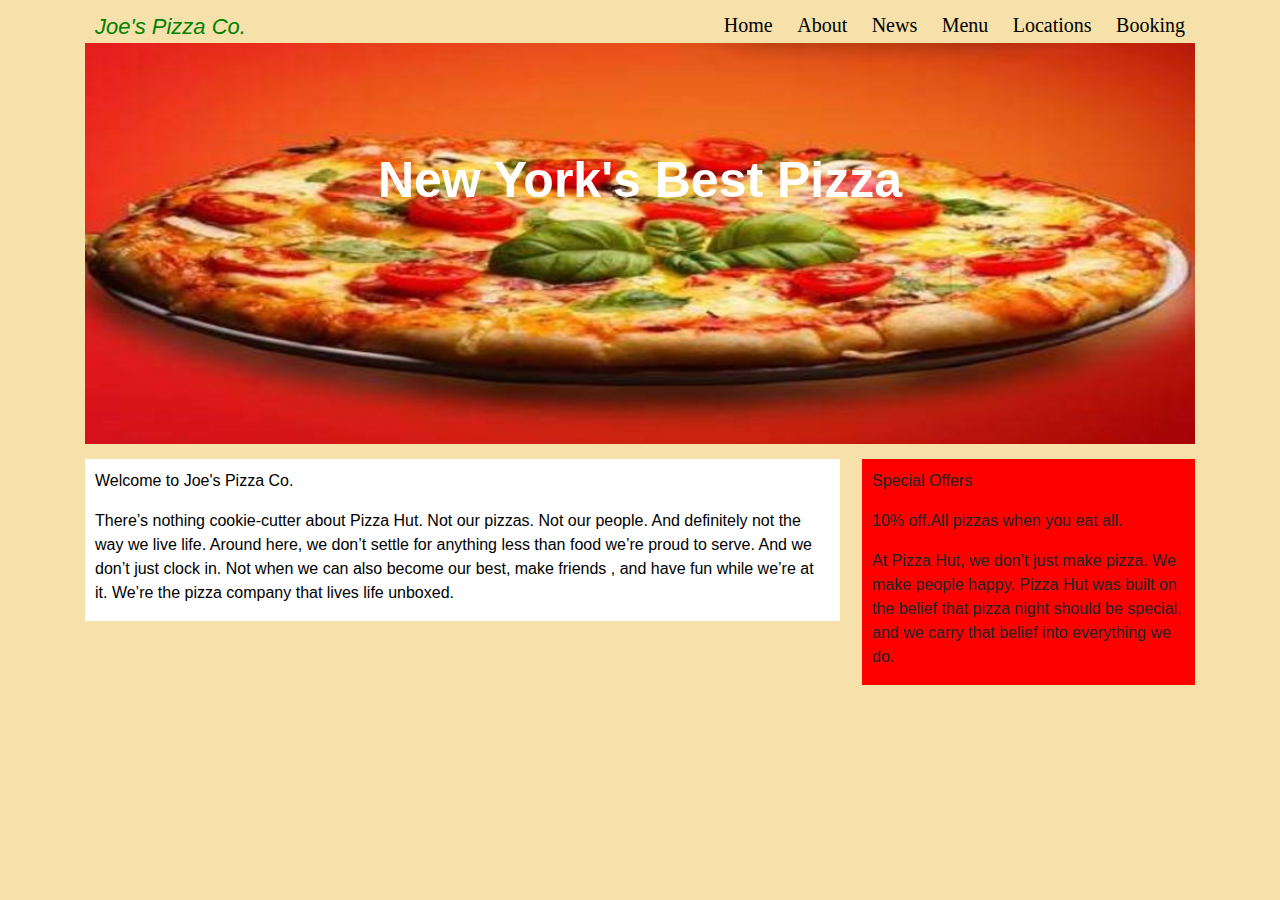
<file: Pizza site/index.html>
<!DOCTYPE html>
<html lang="en">

<head>
    <meta charset="UTF-8">
    <meta name="viewport" content="width=device-width, initial-scale=1.0">
    <meta http-equiv="X-UA-Compatible" content="ie=edge">
    <title>Document</title>
    <link rel="stylesheet" href="https://stackpath.bootstrapcdn.com/bootstrap/4.3.1/css/bootstrap.min.css" integrity="sha384-ggOyR0iXCbMQv3Xipma34MD+dH/1fQ784/j6cY/iJTQUOhcWr7x9JvoRxT2MZw1T" crossorigin="anonymous">
    <link rel="stylesheet" href="style.css">
</head>

<body>
    <div class="container">
        <header>
            <div class="logotext">Joe's Pizza Co.</div>
            <div class="navlayout">
            <nav>
                <a href="#">Home</a>
                <a href="#">About</a>
                <a href="#">News</a>
                <a href="#">Menu</a>
                <a href="#">Locations</a>
                <a href="#">Booking</a>
            </nav>
            </div>
        </header>
        <main>
            <div class="imgstyle">
                <img src="1.jpg" alt="" width="100%;" height="100%;">
                <div class="centered">New York's Best Pizza</div>
            </div>
            <article>
                <section>
                    <div class="sec1">
                    <p>Welcome to Joe's Pizza Co.</p>
                    <p>There’s nothing cookie-cutter about Pizza Hut. Not our pizzas. Not our people. And definitely
                        not the way we live life. Around here,
                        we don’t settle for anything less than food we’re proud to serve. And we don’t just clock in. Not when we can also become our best, make friends
                        , and have fun while we’re at it. We’re the pizza
                        company that lives life unboxed.
                    </p>
                    </div>
                </section>
                <aside>
                    <div class="asidetext">
                        <p>Special Offers</p>
                        <p>10% off.All pizzas when you eat all.</p>
                        <p>At Pizza Hut, we don’t just make pizza. We make people happy. Pizza Hut was built on the
                         belief that pizza night should be special, and we carry that belief into everything we do.</p>
                    </div>
                </aside>
            </article>
        </main>
    </div>
</body>

</html>
</file>
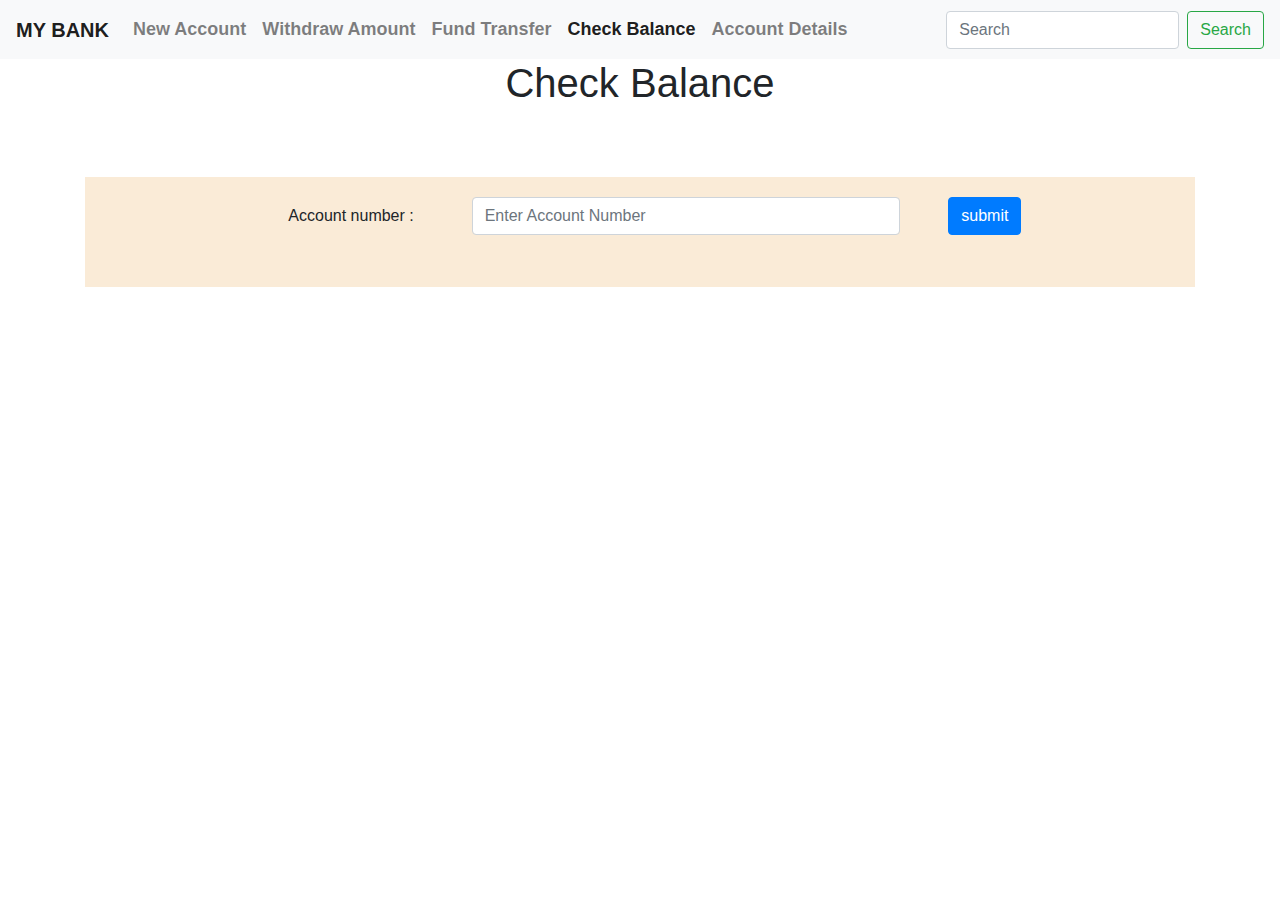
<file: Bank Application/Check Bal.html>
<!DOCTYPE html>
<html lang="en">
<head>
    <meta charset="UTF-8">
    <meta name="viewport" content="width=device-width, initial-scale=1.0">
    <meta http-equiv="X-UA-Compatible" content="ie=edge">
    <title>Check Balance</title>
    <link rel="stylesheet" href="style.css">
    <link rel="stylesheet" href="https://stackpath.bootstrapcdn.com/bootstrap/4.3.1/css/bootstrap.min.css" integrity="sha384-ggOyR0iXCbMQv3Xipma34MD+dH/1fQ784/j6cY/iJTQUOhcWr7x9JvoRxT2MZw1T" crossorigin="anonymous">
</head>
<body>
    <nav class="navbar navbar-expand-lg navbar-light bg-light"style="font-size:18px;font-weight:bold">
        <a class="navbar-brand" href="#">MY BANK</a>
         <button class="navbar-toggler" type="button" data-toggle="collapse" data-target="#navbarText" aria-controls="navbarText" aria-expanded="false" aria-label="Toggle navigation">
          <span class="navbar-toggler-icon"></span>
        </button>
        <div class="collapse navbar-collapse" id="navbarText">
            <ul class="navbar-nav mr-auto">
                <li class="nav-item">
                    <a class="nav-link" href="New Account.html">New Account</a>
                </li>
                <li class="nav-item">
                    <a class="nav-link" href="Withdraw.html">Withdraw Amount</a>
                </li>
                <li class="nav-item">
                    <a class="nav-link" href="Fund Transfer.html">Fund Transfer</a>
                </li>
                <li class="nav-item">
                    <a class="nav-link active" href="">Check Balance</a>
                </li>
                <li class="nav-item">
                    <a class="nav-link" href="Display Details.html">Account Details</a>
                </li>
            </ul>
            <form class="form-inline my-2 my-lg-0">
                <input class="form-control mr-sm-2" type="search" placeholder="Search" aria-label="Search">
                <button class="btn btn-outline-success my-2 my-sm-0" type="submit">Search</button>
            </form>
        </div>
    </nav>
    <div class="container">
      
    <h1 style="text-align:center;">Check Balance</h1>
      <div class="layout">
    <form>
            <div class="form-group row">
                <div class="col-sm-2"></div>
              <label for="acno" class="col-sm-2 col-form-label">Account number :</label>
              <div class="col-sm-5">
                <input type="number" class="form-control" id="acno" placeholder="Enter Account Number" required>
              </div>
            <div class="form-group row">
                <div class="col-sm-3"></div>
              <div class="col-sm-5">
                <button type="submit" class="btn btn-primary">submit</button>
              </div>
            </div>
          </form>
        </div>
</div>
</body>
</html>
</file>
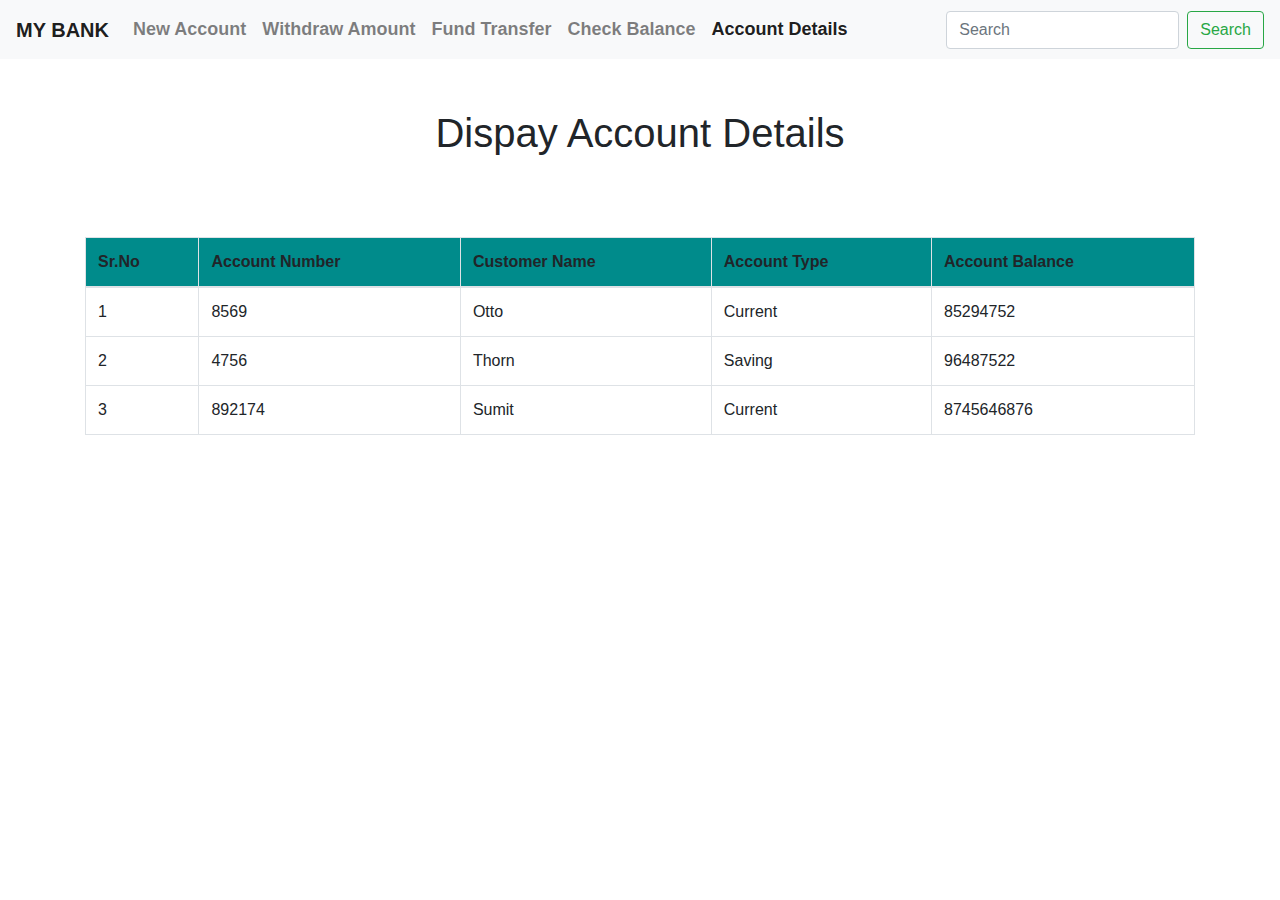
<file: Bank Application/Display Details.html>
<!DOCTYPE html>
<html lang="en">
<head>
    <meta charset="UTF-8">
    <meta name="viewport" content="width=device-width, initial-scale=1.0">
    <meta http-equiv="X-UA-Compatible" content="ie=edge">
    <title>Display Details</title>
    <link rel="stylesheet" href="https://stackpath.bootstrapcdn.com/bootstrap/4.3.1/css/bootstrap.min.css" integrity="sha384-ggOyR0iXCbMQv3Xipma34MD+dH/1fQ784/j6cY/iJTQUOhcWr7x9JvoRxT2MZw1T" crossorigin="anonymous">
</head>
<body>
    <nav class="navbar navbar-expand-lg navbar-light bg-light"style="font-size:18px;font-weight:bold">
        <a class="navbar-brand" href="#">MY BANK</a>
         <button class="navbar-toggler" type="button" data-toggle="collapse" data-target="#navbarText" aria-controls="navbarText" aria-expanded="false" aria-label="Toggle navigation">
          <span class="navbar-toggler-icon"></span>
        </button>
        <div class="collapse navbar-collapse" id="navbarText">
            <ul class="navbar-nav mr-auto">
                <li class="nav-item">
                    <a class="nav-link" href="New Account.html">New Account</a>
                </li>
                <li class="nav-item">
                    <a class="nav-link" href="Withdraw.html">Withdraw Amount</a>
                </li>
                <li class="nav-item">
                    <a class="nav-link" href="Fund Transfer.html">Fund Transfer</a>
                </li>
                <li class="nav-item">
                    <a class="nav-link" href="Check Bal.html">Check Balance</a>
                </li>
                <li class="nav-item">
                    <a class="nav-link active" href="">Account Details</a>
                </li>
            </ul>
            <form class="form-inline my-2 my-lg-0">
                <input class="form-control mr-sm-2" type="search" placeholder="Search" aria-label="Search">
                <button class="btn btn-outline-success my-2 my-sm-0" type="submit">Search</button>
            </form>
        </div>
    </nav>
    <div class="container">
        <h1 style="text-align:center;margin-top: 50px;">Dispay Account Details</h1>

        <table class="table table-bordered" style="margin-top:80px;">
            <thead style="background-color:darkcyan;">
              <tr>
                <th scope="col">Sr.No</th>
                <th scope="col">Account Number</th>
                <th scope="col">Customer Name</th>
                <th scope="col">Account Type</th>
                <th scope="col">Account Balance</th>
              </tr>
            </thead>
            <tbody>
              <tr>
                <td>1</td>
                <td>8569</td>
                <td>Otto</td>
                <td>Current</td>
                <td>85294752</td>
              </tr>
              <tr>
                <td>2</td>
                <td>4756</td>
                <td>Thorn</td>
                <td>Saving</td>
                <td>96487522</td>
              </tr>
              <tr>
                <td>3</td>
                <td>892174</td>
                <td>Sumit</td>
                <td>Current</td>
                <td>8745646876</td>
              </tr>
            </tbody>
          </table>
    </div>
</body>
</html>
</file>
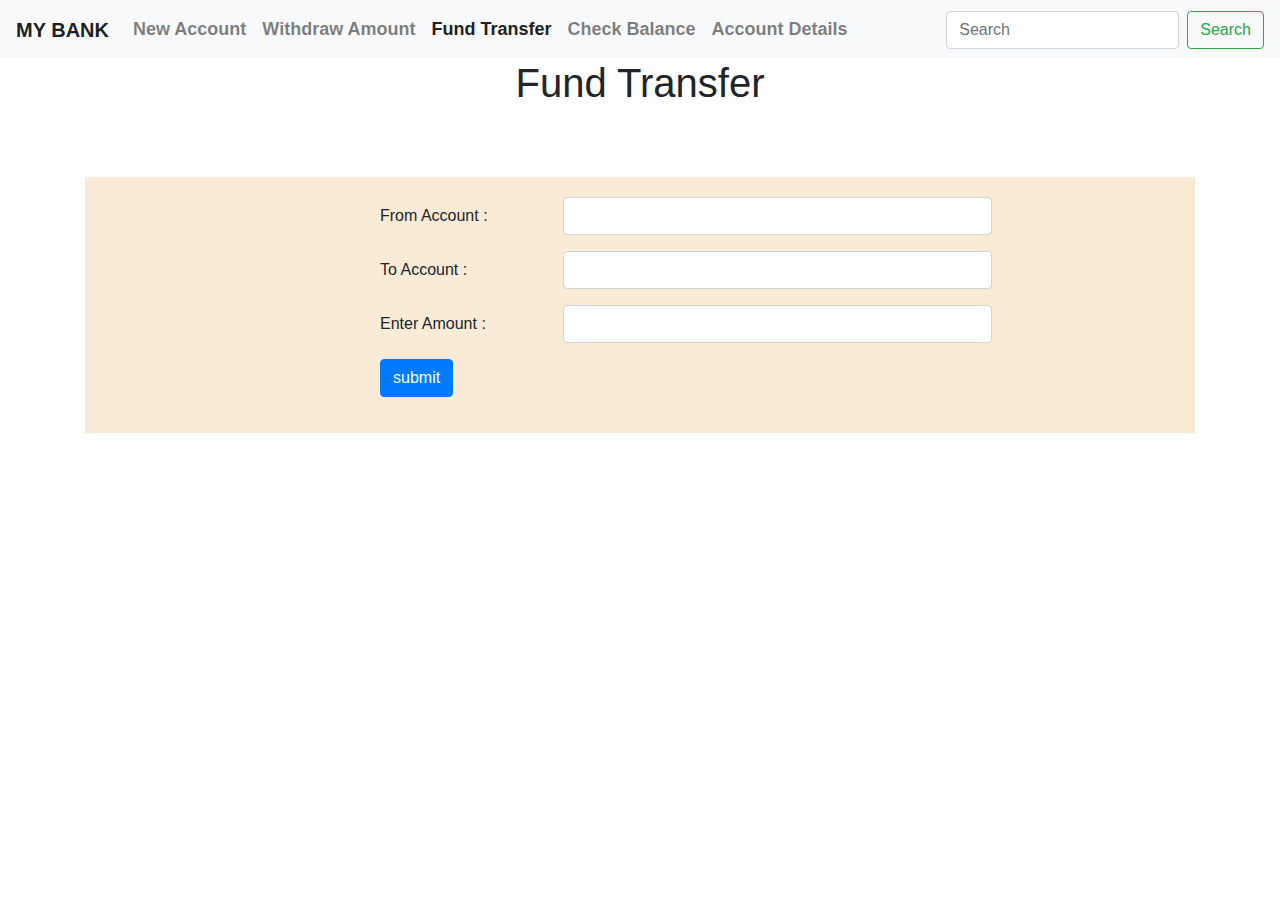
<file: Bank Application/Fund Transfer.html>
<!DOCTYPE html>
<html lang="en">
<head>
    <meta charset="UTF-8">
    <meta name="viewport" content="width=device-width, initial-scale=1.0">
    <meta http-equiv="X-UA-Compatible" content="ie=edge">
    <title>Fund Transfer</title>
    <link rel="stylesheet" href="style.css">
    <link rel="stylesheet" href="https://stackpath.bootstrapcdn.com/bootstrap/4.3.1/css/bootstrap.min.css" integrity="sha384-ggOyR0iXCbMQv3Xipma34MD+dH/1fQ784/j6cY/iJTQUOhcWr7x9JvoRxT2MZw1T" crossorigin="anonymous">
</head>
<body>
    <nav class="navbar navbar-expand-lg navbar-light bg-light"style="font-size:18px;font-weight:bold">
        <a class="navbar-brand" href="#">MY BANK</a>
         <button class="navbar-toggler" type="button" data-toggle="collapse" data-target="#navbarText" aria-controls="navbarText" aria-expanded="false" aria-label="Toggle navigation">
          <span class="navbar-toggler-icon"></span>
        </button>
        <div class="collapse navbar-collapse" id="navbarText">
            <ul class="navbar-nav mr-auto">
                <li class="nav-item">
                    <a class="nav-link" href="New Account.html">New Account</a>
                </li>
                <li class="nav-item">
                    <a class="nav-link" href="Withdraw.html">Withdraw Amount</a>
                </li>
                <li class="nav-item">
                    <a class="nav-link active" href="">Fund Transfer</a>
                </li>
                <li class="nav-item">
                    <a class="nav-link" href="Check Bal.html">Check Balance</a>
                </li>
                <li class="nav-item">
                    <a class="nav-link" href="Display Details.html">Account Details</a>
                </li>
            </ul>
            <form class="form-inline my-2 my-lg-0">
                <input class="form-control mr-sm-2" type="search" placeholder="Search" aria-label="Search">
                <button class="btn btn-outline-success my-2 my-sm-0" type="submit">Search</button>
            </form>
        </div>
    </nav>
    <div class="container">
    <h1 style="text-align:center;">Fund Transfer</h1>
      <div class="layout">
    <form>
            <div class="form-group row">
                <div class="col-sm-3"></div>
              <label for="frmac" class="col-sm-2 col-form-label">From Account :</label>
              <div class="col-sm-5">
                <input type="number" class="form-control" id="frmac" placeholder="" required >
              </div>
            </div>
            <div class="form-group row">
                <div class="col-sm-3"></div>
              <label for="toac" class="col-sm-2 col-form-label">To Account :</label>
              <div class="col-sm-5">
                <input type="number" class="form-control" id="toac" placeholder="" required>
              </div>
            </div>
            <div class="form-group row">
                <div class="col-sm-3"></div>
              <label for="amt" class="col-sm-2 col-form-label">Enter Amount :</label>
              <div class="col-sm-5">
                <input type="number" class="form-control" id="amt" placeholder="" required>
              </div>
            </div>
            <div class="form-group row">
                <div class="col-sm-3"></div>
              <div class="col-sm-5">
                <button type="submit" class="btn btn-primary">submit</button>
              </div>
            </div>
          </form>
        </div>
</div>
</body>
</html>
</file>
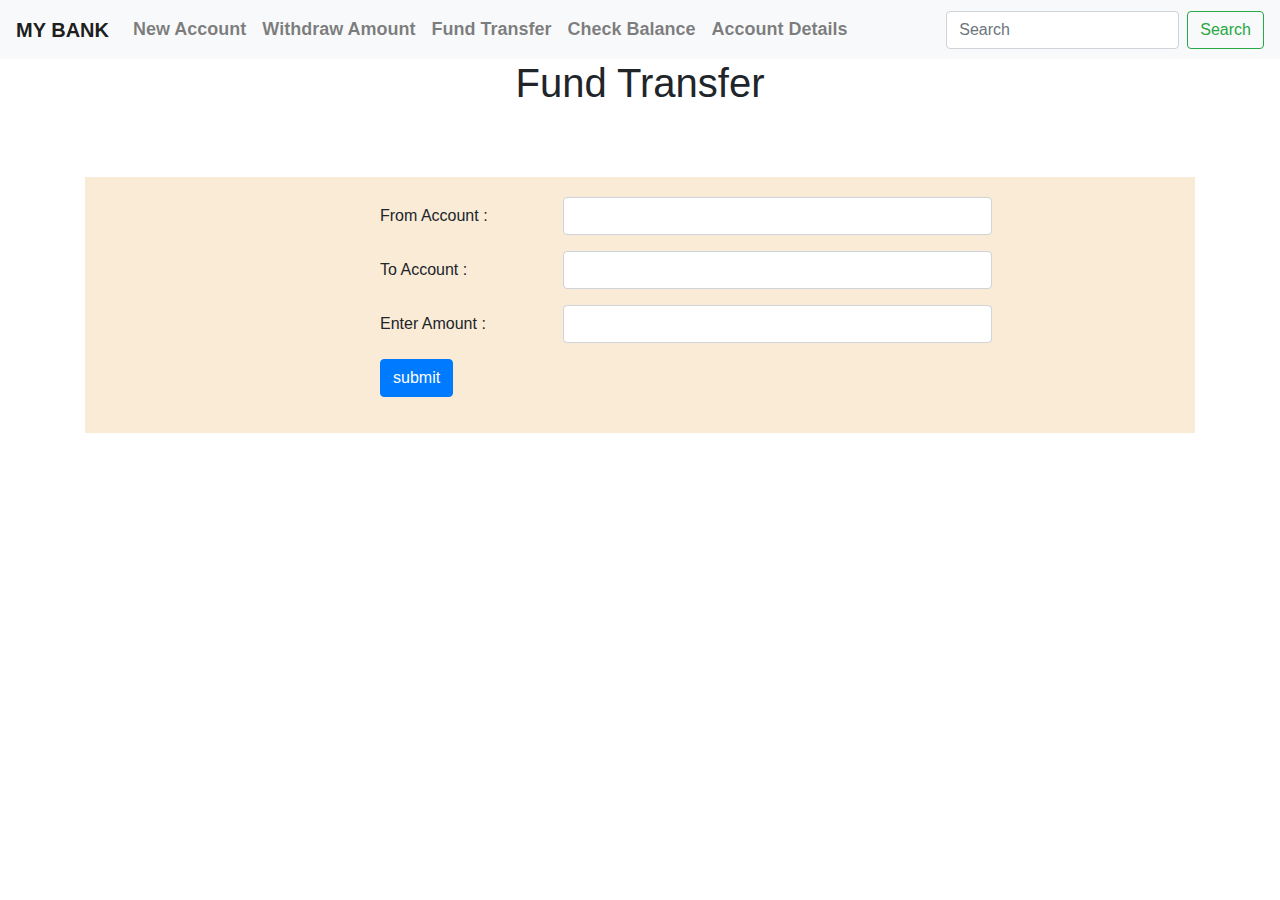
<file: Bank Application/Withdraw.html>
<!DOCTYPE html>
<html lang="en">
<head>
    <meta charset="UTF-8">
    <meta name="viewport" content="width=device-width, initial-scale=1.0">
    <meta http-equiv="X-UA-Compatible" content="ie=edge">
    <title>Withdraw Amount</title>
    <link rel="stylesheet" href="style.css">
    <link rel="stylesheet" href="https://stackpath.bootstrapcdn.com/bootstrap/4.3.1/css/bootstrap.min.css" integrity="sha384-ggOyR0iXCbMQv3Xipma34MD+dH/1fQ784/j6cY/iJTQUOhcWr7x9JvoRxT2MZw1T" crossorigin="anonymous">
</head>
<body>
    <nav class="navbar navbar-expand-lg navbar-light bg-light"style="font-size:18px;font-weight:bold">
        <a class="navbar-brand" href="#">MY BANK</a>
         <button class="navbar-toggler" type="button" data-toggle="collapse" data-target="#navbarText" aria-controls="navbarText" aria-expanded="false" aria-label="Toggle navigation">
          <span class="navbar-toggler-icon"></span>
        </button>
        <div class="collapse navbar-collapse" id="navbarText">
            <ul class="navbar-nav mr-auto">
                <li class="nav-item">
                    <a class="nav-link" href="New Account.html">New Account</a>
                </li>
                <li class="nav-item">
                    <a class="nav-link" href="" class="active">Withdraw Amount</a>
                </li>
                <li class="nav-item">
                    <a class="nav-link" href="Fund Transfer.html">Fund Transfer</a>
                </li>
                <li class="nav-item">
                    <a class="nav-link" href="Check Bal.html">Check Balance</a>
                </li>
                <li class="nav-item">
                    <a class="nav-link" href="Display Details.html">Account Details</a>
                </li>
            </ul>
            <form class="form-inline my-2 my-lg-0">
                <input class="form-control mr-sm-2" type="search" placeholder="Search" aria-label="Search">
                <button class="btn btn-outline-success my-2 my-sm-0" type="submit">Search</button>
            </form>
        </div>
    </nav>
    <div class="container">
    <h1 style="text-align:center;">Fund Transfer</h1>
      <div class="layout">
    <form>
            <div class="form-group row">
                <div class="col-sm-3"></div>
              <label for="" class="col-sm-2 col-form-label">From Account :</label>
              <div class="col-sm-5">
                <input type="number" class="form-control" id="" placeholder="" required>
              </div>
            </div>
            <div class="form-group row">
                <div class="col-sm-3"></div>
              <label for="inputPassword3" class="col-sm-2 col-form-label">To Account :</label>
              <div class="col-sm-5">
                <input type="number" class="form-control" id="inputPassword3" placeholder="" required>
              </div>
            </div>
            <div class="form-group row">
                <div class="col-sm-3"></div>
              <label for="amt" class="col-sm-2 col-form-label">Enter Amount :</label>
              <div class="col-sm-5">
                <input type="number" class="form-control" id="amt" placeholder="" required>
              </div>
            </div>
            <div class="form-group row">
                <div class="col-sm-3"></div>
              <div class="col-sm-5">
                <button type="submit" class="btn btn-primary">submit</button>
              </div>
            </div>
          </form>
        </div>
</div>
</body>
</html>
</file>
<file: Pizza site/style.css>
body{
    background-color:rgb(245, 225, 169);
}
.logotext{
    float: left;
    color: green;
    font-family: 'Trebuchet MS', 'Lucida Sans Unicode', 'Lucida Grande', 'Lucida Sans', Arial, sans-serif;
    font-style: italic;
    font-size: 22px;
    /* background-color: aqua; */
    padding-right: 10px;
    padding-left: 10px;
}
nav{
    float: right;
    /* background-color: bisque; */
    
}
nav a{
    font-family: 'Times New Roman', Times, serif;
    font-size: 20px;
    color: black;
    text-decoration: none;
    padding-top: 20px;
    padding-right: 10px;
    padding-bottom: 10px;
    padding-left: 10px;
    
}
header{
    margin-top: 10px;
}
nav a:hover{
    text-decoration: none;
}
.centered{
    position: absolute;
    top: 20%;
    left: 50%;
    font-size: 50px;
    font-weight: bold;
    color: white;
    /* padding-top: 10px;
    padding-right: 10px;
    padding-bottom: 10px;
    padding-left: 10px; */
    transform: translate(-50%, -50%);
}
section{
    background-color: white;
    color: black;
    float: left;
    width: 68%;  
    padding-left: 10px;
    padding-top: 10px;
    padding-right: 10px;
}
article{
    margin-top: 15px;
}
aside {
    float: right;
    width: 30%;
    background-color: red;
    padding-left: 10px;
    padding-top: 10px;
    padding-right: 10px;
  }
  @media only screen and (max-width: 950px) {
    .centered {
      font-size: 25px;
    }
  }
  @media only screen and (max-width: 500px) {
    .centered {
      font-size: 15px;
    }
  }
</file>
<file: Bank Application/style.css>
.navbar > li{
    padding-left: 20px;
    color: white;
}
.navbar-brand{
    font-size: 20px;
}
.layout{
    background-color:antiquewhite;
    padding:20px;
    margin-top: 70px;
}
a:active{
    background-color: white;
}
</file>
